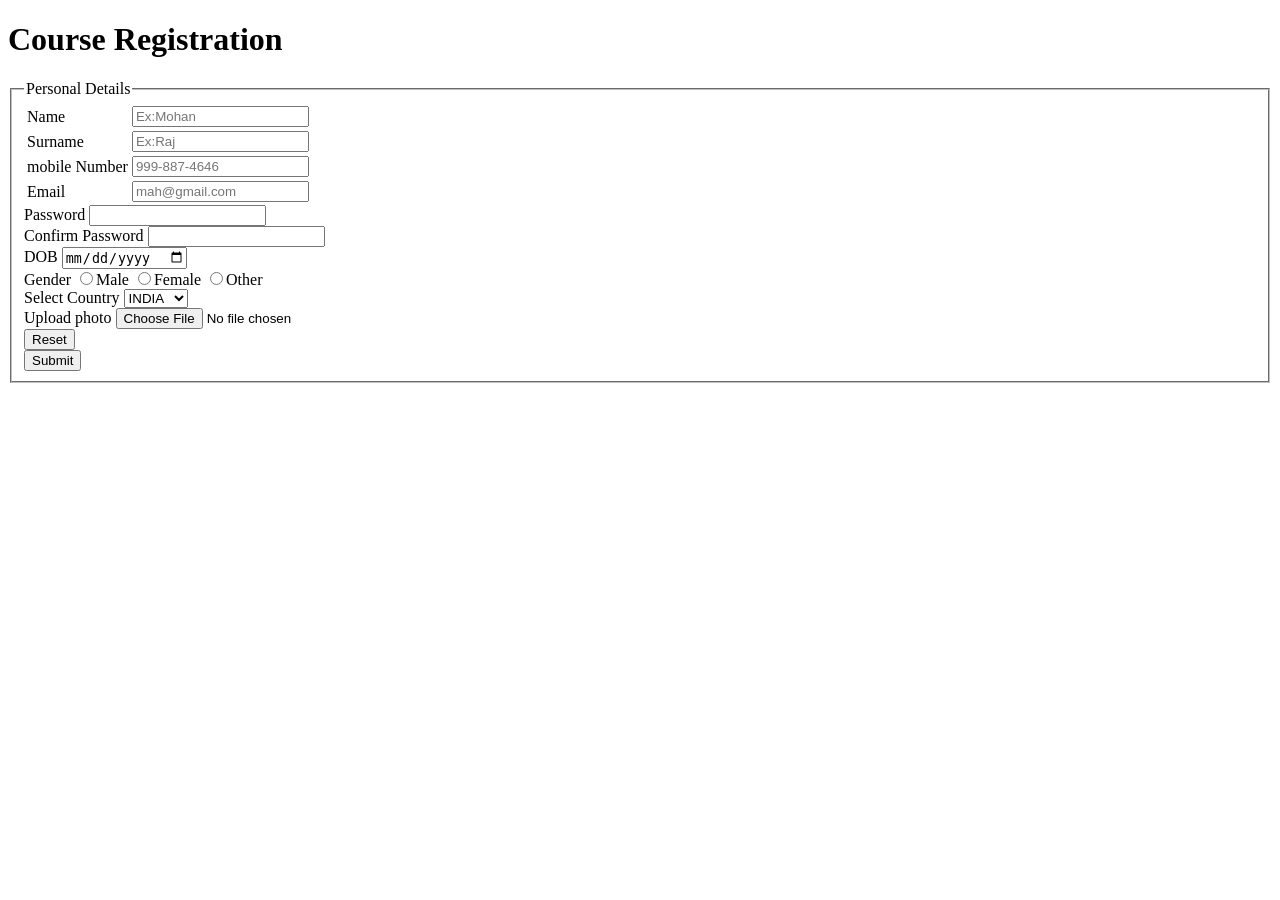
<file: course registration.html>
<!DOCTYPE html>
<html lang="en">
<head>
    
    <title>Document</title>
</head>
<body>
    <h1>Course Registration</h1>
    
    <fieldset>
    <legend>Personal Details</legend>
    <form action="thank you.html">
        <table>

        <tr>
            <td><label>Name</label></td>
            <td><input type="text" name="FN" placeholder="Ex:Mohan" required></td>
        </tr>
        <tr>
            <td><label>Surname</label></td>
            <td><input type="text" name="SN" placeholder="Ex:Raj" required></td>
        </tr>
        <tr>
            <td><label>mobile Number</label></td>
            <td><input type="tel" name="MN" placeholder="999-887-4646" required></td>
        </tr>
        <tr>
            <td><label>Email</label></td>
            <td><input type="email" name="email" placeholder="mah@gmail.com" required></td>
        </tr>
        </table>
        <label>Password</label>
        <input type="password" required><br>
        <label>Confirm Password</label>
        <input type="password" required><br>
        <label>DOB</label>
        <input type="date" required><br>
        <label>Gender</label>
        <input type="radio" name="Gender">Male
        <input type="radio" name="Gender">Female
        <input type="radio" name="Gender">Other<br>
       
        <label>Select Country</label>
        <select>
            <option>INDIA</option>
            <option>USA</option>
            <option>JAPAN</option>
        </select><br>
        <label>Upload photo</label>
        <input type="file"><br>
        <input type="reset"><br>


         <input type="submit"> 
        
        



    </form>
    </fieldset>
</body>
</html>
</file>
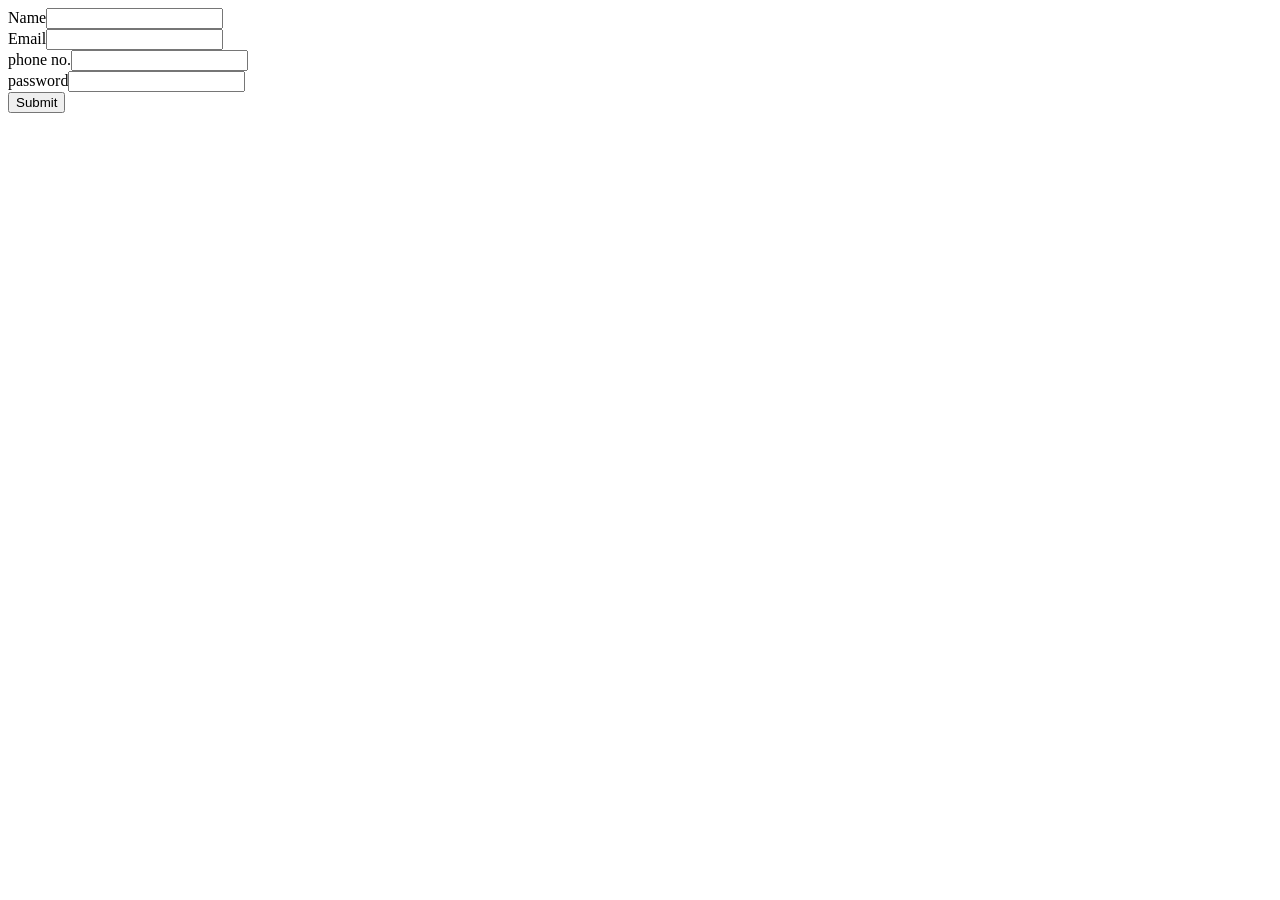
<file: demo1.html>
<!DOCTYPE html>
<html lang="en">
<head>
    <title>Document</title>
</head>
<body>
    <form action="https://www.zomato.com/hyderabad/microbreweries">
       <label>Name</label><input type="text"><br>

       <lable>Email</label><input type="email"><br>
        <label>phone no.</label><input type="number"><br>
        <label>password</label><input type="password"><br>
       <input type="submit">
       
       </form>

</body>
</html>
</file>
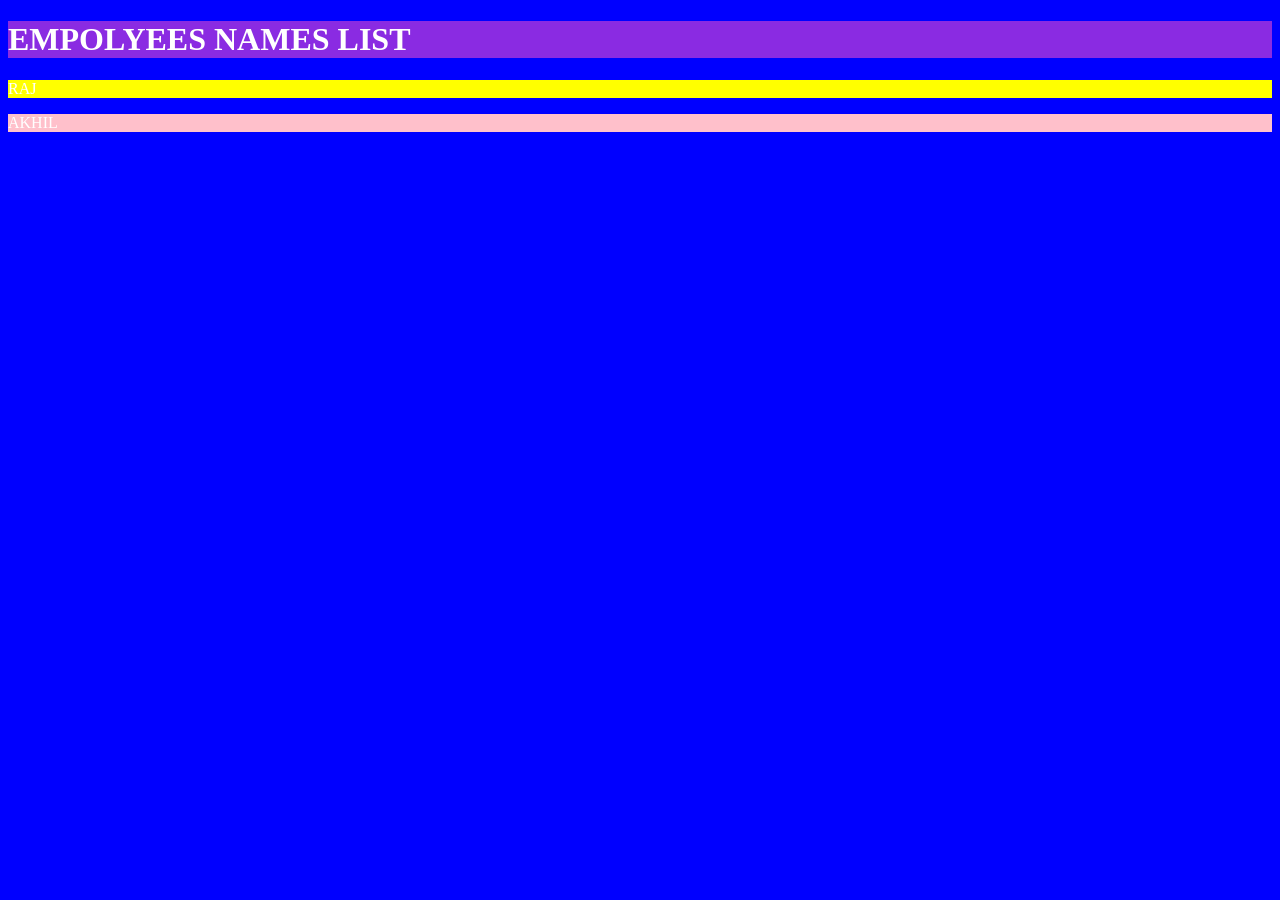
<file: demo3.html>
<!DOCTYPE html>
<html lang="en">
<head>
    <meta charset="UTF-8">
    <meta name="viewport" content="width=device-width, initial-scale=1.0">
    <title>Document</title>
    <link rel="stylesheet" href="demo.css">
</head>
<body>
    <h1 class="heading">EMPOLYEES NAMES LIST</h1>
    <P id="a">RAJ</P>
    <P class="info">AKHIL</P>
</body>
</html>
</file>
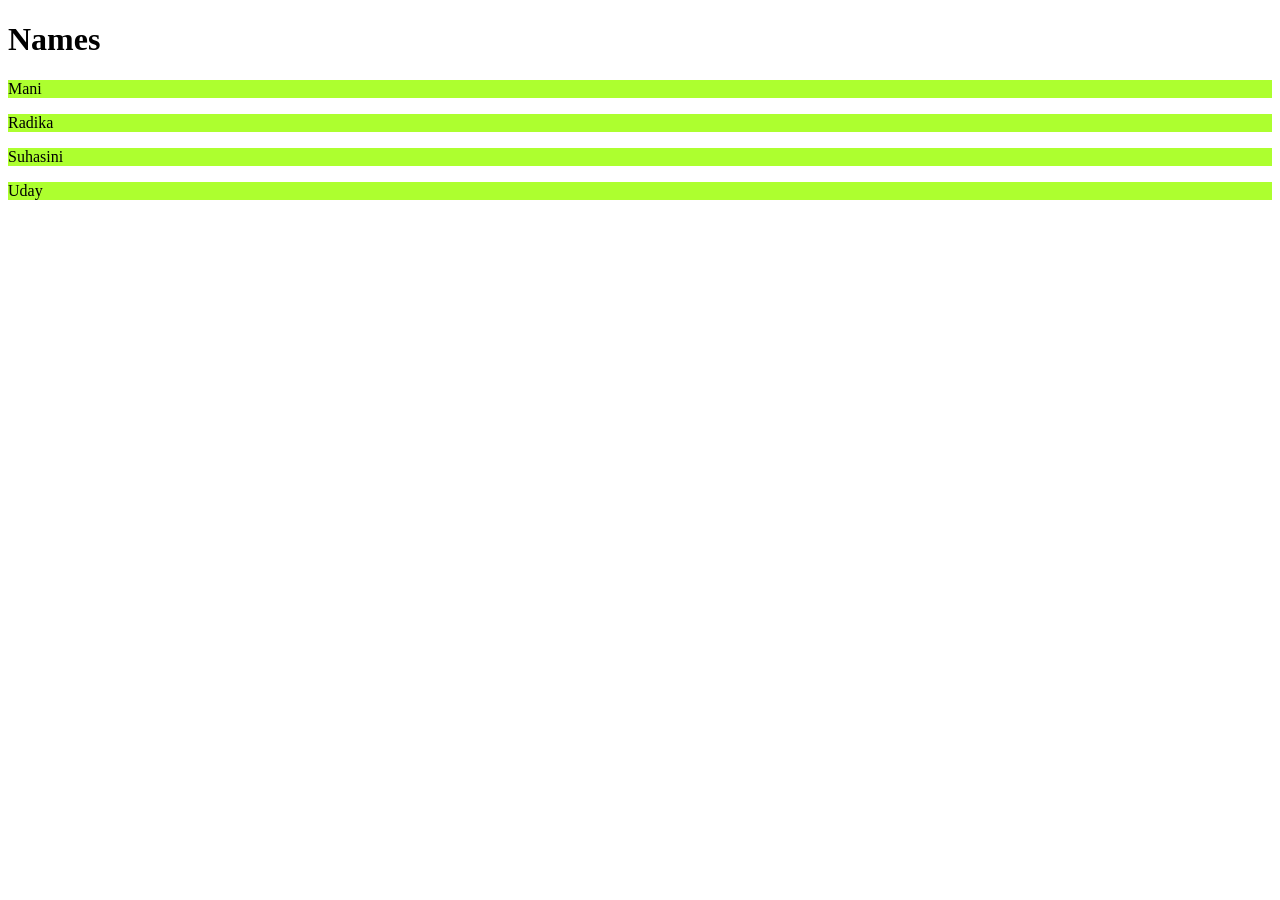
<file: index3.html>
<!DOCTYPE html>
<html lang="en">
<head>
    <title>Document</title>
    <style>
        h1~p{
            background-color: greenyellow;
        }
    </style>
</head>
<body>
    <h1>Names</h1>
    <p>Mani</p>
    <p>Radika</p>
    <p>Suhasini</p>
    <p>Uday</p>
</body>
</html>
</file>
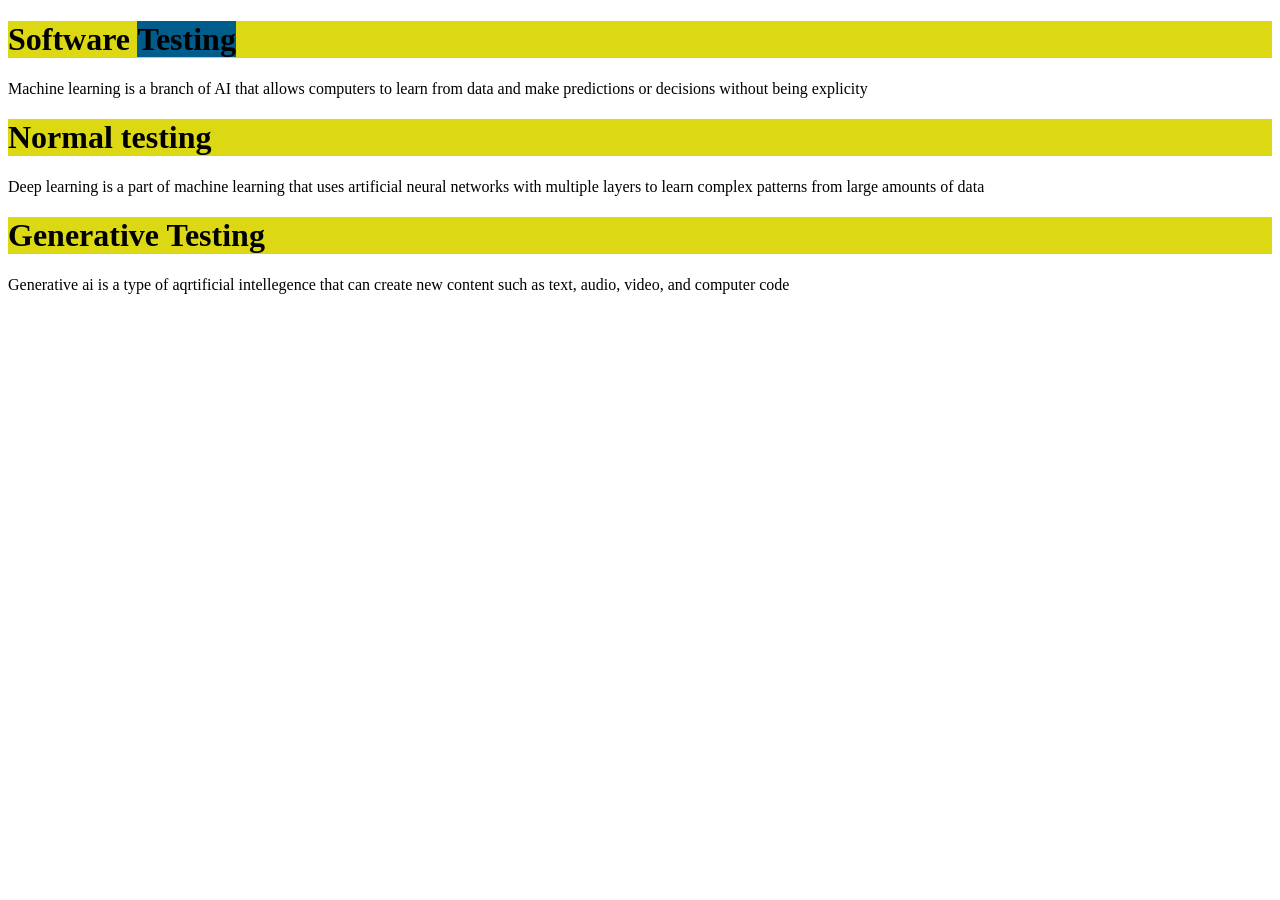
<file: testing.html>
<!DOCTYPE html>
<html lang="en">
<head>
    <title>Document</title>
    <style>
        div h1 span{
            background-color: rgb(0, 93, 139);
        }
        div>h1{
            background-color: rgb(220, 217, 20);
        }
    </style>
</head>
<body>
    <div>
        <h1>Software <span>Testing</span></h1>
        <p>Machine learning is a branch of AI that allows computers to learn from data and make predictions or decisions without being explicity</p>
    </div>
    <div>
        <h1>Normal testing</h1>
        <p>Deep learning is a part of machine learning  that uses artificial neural networks with multiple layers to learn complex patterns from large amounts of data</p>
    </div>
    <div>
        <h1>Generative Testing</h1>
        <p>Generative ai is a type of aqrtificial intellegence that can create new content such as text, audio, video, and computer code</p>
    </div>
</body>
</html>
</file>
<file: demo.css>
*{
    background-color: blue;
    color: white;
}

.heading{
    background-color: blueviolet;
}
.info{
    background-color: pink;
}
#a{
    background-color: yellow;
}
</file>
